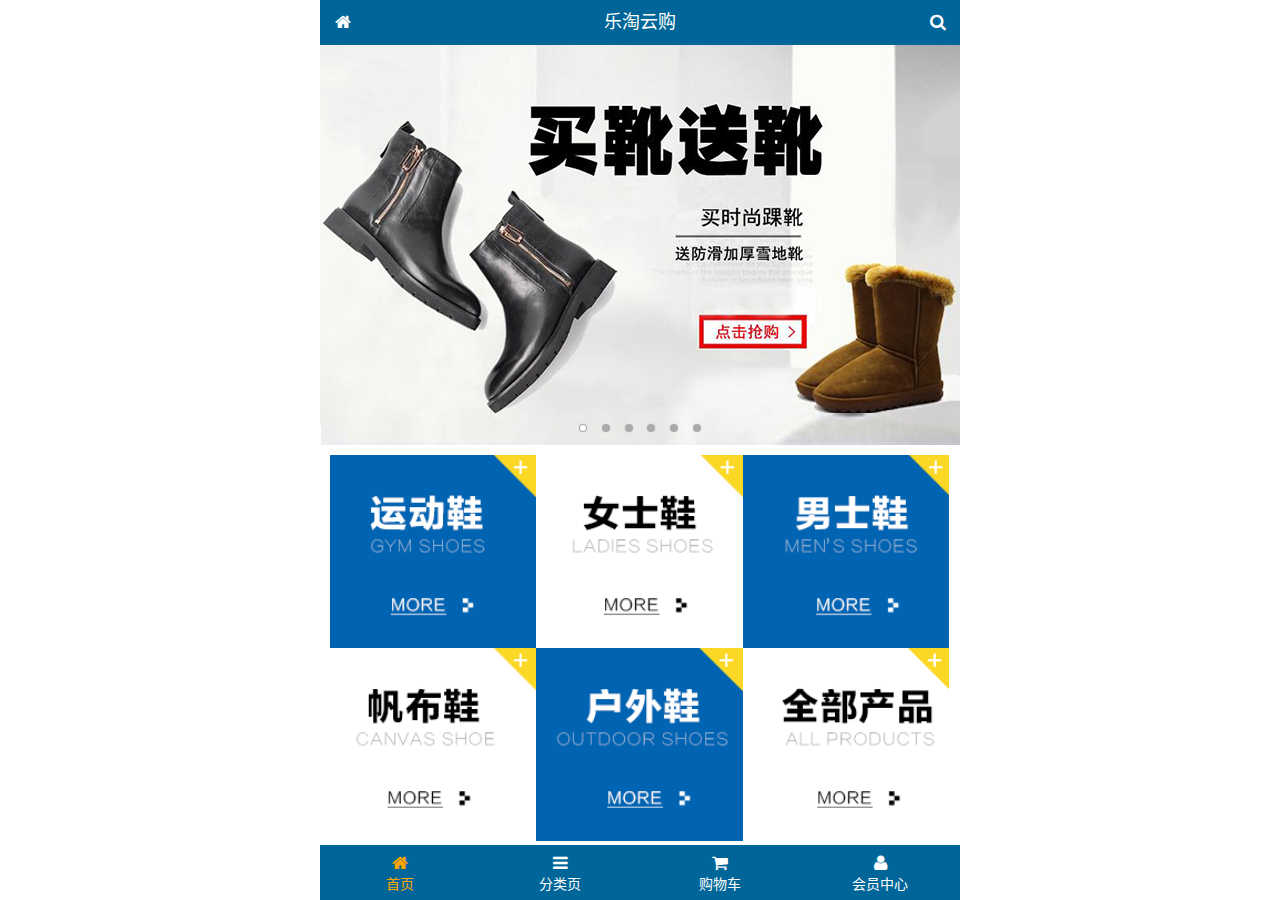
<file: public/mobile/index.html>
<!DOCTYPE html>
<html lang="zh-CN">
<head>
  <meta charset="UTF-8">
  <title>乐淘商城</title>
  <meta name="viewport" content="width=device-width, user-scalable=no, initial-scale=1.0, maximum-scale=1.0, minimum-scale=1.0">
  <link rel="icon" href="favicon.ico">
  <link rel="stylesheet" href="lib/fa/css/font-awesome.css">
  <link rel="stylesheet" href="lib/mui/css/mui.css">
  <link rel="stylesheet" href="css/common.css">
  <link rel="stylesheet" href="css/index.css">
</head>
<body>

<!-- 整体容器 -->
<div class="lt_container">

  <!-- 乐淘公共头部 -->
  <div class="lt_header">
    <a href="index.html" class="icon_left"><i class="fa fa-home"></i></a>
    <h3>乐淘云购</h3>
    <a href="search.html" class="icon_right"><i class="fa fa-search"></i></a>
  </div>

  <!-- 乐淘内部 -->
  <div class="lt_main">
    <div class="mui-scroll-wrapper">
      <div class="mui-scroll">
        
        <!-- 轮播图 -->
        <div class="mui-slider">
          <div class="mui-slider-group mui-slider-loop">
            <div class="mui-slider-item mui-slider-item-duplicate"><a href="#"><img src="images/banner6.png" /></a></div>
            <div class="mui-slider-item"><a href="#"><img src="images/banner1.png" /></a></div>
            <div class="mui-slider-item"><a href="#"><img src="images/banner2.png" /></a></div>
            <div class="mui-slider-item"><a href="#"><img src="images/banner3.png" /></a></div>
            <div class="mui-slider-item"><a href="#"><img src="images/banner4.png" /></a></div>
            <div class="mui-slider-item"><a href="#"><img src="images/banner5.png" /></a></div>
            <div class="mui-slider-item"><a href="#"><img src="images/banner6.png" /></a></div>
            <div class="mui-slider-item mui-slider-item-duplicate"><a href="#"><img src="images/banner1.png" /></a></div>
          </div>
          <div class="mui-slider-indicator">
            <div class="mui-indicator mui-active"></div>
            <div class="mui-indicator"></div>
            <div class="mui-indicator"></div>
            <div class="mui-indicator"></div>
            <div class="mui-indicator"></div>
            <div class="mui-indicator"></div>
          </div>
        </div>
  
        <!-- 导航 -->
        <div class="nav">
          <ul class="mui-clearfix">
            <li><a href="#"><img src="images/nav1.png" alt=""></a></li>
            <li><a href="#"><img src="images/nav2.png" alt=""></a></li>
            <li><a href="#"><img src="images/nav3.png" alt=""></a></li>
            <li><a href="#"><img src="images/nav4.png" alt=""></a></li>
            <li><a href="#"><img src="images/nav5.png" alt=""></a></li>
            <li><a href="#"><img src="images/nav6.png" alt=""></a></li>
          </ul>
        </div>
        
        <!-- 产品 -->
        <div class="product">
          <ul class="mui-clearfix">
            <li class="product_item">
              <a href="#">
                <img src="images/product.jpg" alt="">
                <p class="mui-ellipsis-2">adidas阿迪达斯 男式 场下休闲篮球鞋S83700场下休闲篮球鞋S83700 </p>
                <p>
                  <span class="price">&yen;560</span>
                  <span class="old">&yen;580</span>
                </p>
                <button class="mui-btn mui-btn-primary">立即购买</button>
              </a>
            </li>
            <li class="product_item">
              <a href="#">
                <img src="images/product.jpg" alt="">
                <p class="mui-ellipsis-2">adidas阿迪达斯 男式 场下休闲篮球鞋S83700场下休闲篮球鞋S83700 </p>
                <p>
                  <span class="price">&yen;560</span>
                  <span class="old">&yen;580</span>
                </p>
                <button class="mui-btn mui-btn-primary">立即购买</button>
              </a>
            </li>
            <li class="product_item">
              <a href="#">
                <img src="images/product.jpg" alt="">
                <p class="mui-ellipsis-2">adidas阿迪达斯 男式 场下休闲篮球鞋S83700场下休闲篮球鞋S83700 </p>
                <p>
                  <span class="price">&yen;560</span>
                  <span class="old">&yen;580</span>
                </p>
                <button class="mui-btn mui-btn-primary">立即购买</button>
              </a>
            </li>
            <li class="product_item">
              <a href="#">
                <img src="images/product.jpg" alt="">
                <p class="mui-ellipsis-2">adidas阿迪达斯 男式 场下休闲篮球鞋S83700场下休闲篮球鞋S83700 </p>
                <p>
                  <span class="price">&yen;560</span>
                  <span class="old">&yen;580</span>
                </p>
                <button class="mui-btn mui-btn-primary">立即购买</button>
              </a>
            </li>
          </ul>
        </div>
        
      </div>
    </div>
  </div>
  
  <!-- 乐淘底部 -->
  <div class="lt_footer">
    <ul class="mui-clearfix">
      <li class="current">
        <a href="index.html">
          <i class="fa fa-home"></i>
          <p>首页</p>
        </a>
      </li>
      <li>
        <a href="category.html">
          <i class="fa fa-bars"></i>
          <p>分类页</p>
        </a>
      </li>
      <li>
        <a href="cart.html">
          <i class="fa fa-shopping-cart"></i>
          <p>购物车</p>
        </a>
      </li>
      <li>
        <a href="user.html">
          <i class="fa fa-user"></i>
          <p>会员中心</p>
        </a>
      </li>
    </ul>
  </div>
  
</div>


<script src="lib/mui/js/mui.js"></script>
<script src="js/common.js"></script>

</body>
</html>
</file>
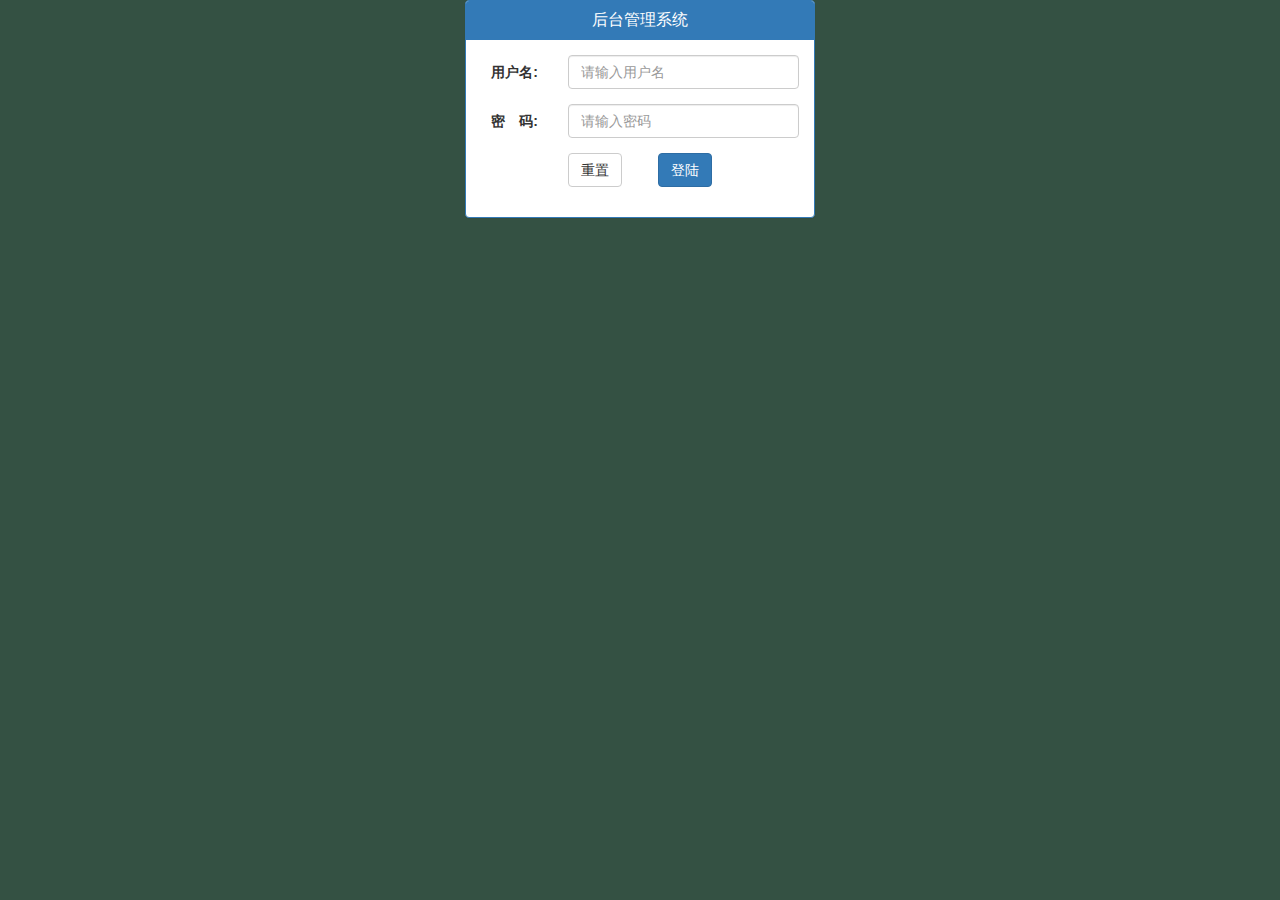
<file: public/back/login.html>
<!DOCTYPE html>
<html lang="en">
<head>
    <meta charset="UTF-8">
    <meta name="viewport" content="width=device-width, initial-scale=1.0">
    <meta http-equiv="X-UA-Compatible" content="ie=edge">
    <title>乐淘商城</title>
    <link rel="stylesheet" href="lib/bootstrap/css/bootstrap.css">
        <link rel="stylesheet" href="lib/">
    <link rel="stylesheet" href="css/commin.css">
</head>
<body class="body_bg">
        <div class="container">
          <div class="col-lg-4 col-lg-offset-4 mt_150">
            <div class="panel panel-primary">
              <div class="panel-heading">
                <h3 class="panel-title text-center">后台管理系统</h3>
              </div>
              <div class="panel-body">
                <form class="form-horizontal" id="form">
                  <div class="form-group">
                    <label for="username" class="col-sm-3 control-label">用户名:</label>
                    <div class="col-sm-9">
                      <input type="text" class="form-control" id="username" name="username" placeholder="请输入用户名">
                    </div>
                  </div>
                  <div class="form-group">
                    <label for="password" class="col-sm-3 control-label">密　码:</label>
                    <div class="col-sm-9">
                      <input type="password" class="form-control" name="password" id="password" placeholder="请输入密码">
                    </div>
                  </div>
                  <div class="form-group">
                    <div class="col-sm-offset-3 col-sm-6">
                      <button type="reset" class="btn btn-default pull-left">重置</button>
                      <button type="submit" class="btn btn-primary pull-right">登陆</button>
                    </div>
                  </div>
                </form>
              </div>
            </div>
          </div>
        </div>     
        <script src="lib/jquery/jquery.min.js"></script>
        <script src="lib/bootstrap/js/bootstrap.min.js"></script>
        <script src="lib/bootstrap-validator/js/bootstrapValidator.min.js"></script>
        <script src="lib/nprogress/nprogress.js"></script>
        <script src="js/login.js"></script>

        </body>
</html>
</file>
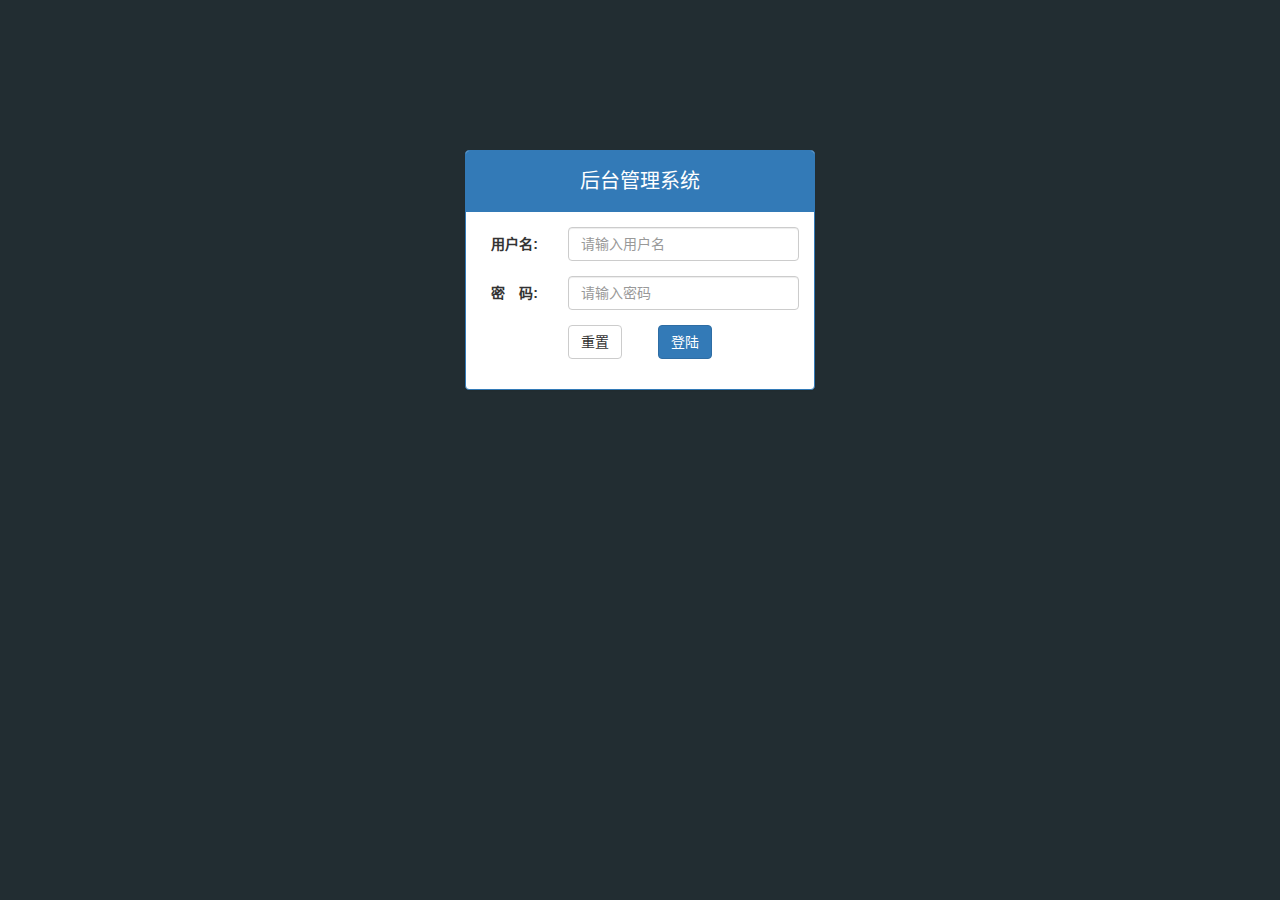
<file: public/manage/login.html>
<!DOCTYPE html>
<html lang="zh-CN">
<head>
  <meta charset="UTF-8">
  <title>乐淘电商</title>
  <link rel="stylesheet" href="lib/bootstrap/css/bootstrap.css">
  <link rel="stylesheet" href="lib/bootstrap-validator/css/bootstrapValidator.min.css">
  <link rel="stylesheet" href="lib/nprogress/nprogress.css">
  <link rel="stylesheet" href="css/common.css">
</head>
<body class="body_bg">


<div class="container">
  <div class="col-lg-4 col-lg-offset-4 mt_150">
    <div class="panel panel-primary">
      <div class="panel-heading">
        <h3 class="panel-title text-center">后台管理系统</h3>
      </div>
      <div class="panel-body">
        <form class="form-horizontal" id="form">
          <div class="form-group">
            <label for="username" class="col-sm-3 control-label">用户名:</label>
            <div class="col-sm-9">
              <input type="text" class="form-control" id="username" name="username" placeholder="请输入用户名">
            </div>
          </div>
          <div class="form-group">
            <label for="password" class="col-sm-3 control-label">密　码:</label>
            <div class="col-sm-9">
              <input type="password" class="form-control" name="password" id="password" placeholder="请输入密码">
            </div>
          </div>
          <div class="form-group">
            <div class="col-sm-offset-3 col-sm-6">
              <button type="reset" class="btn btn-default pull-left">重置</button>
              <button type="submit" class="btn btn-primary pull-right">登陆</button>
            </div>
          </div>
        </form>
      </div>
    </div>
  </div>
</div>



<script src="lib/jquery/jquery.min.js"></script>
<script src="lib/bootstrap/js/bootstrap.min.js"></script>
<script src="lib/bootstrap-validator/js/bootstrapValidator.min.js"></script>
<script src="lib/nprogress/nprogress.js"></script>
<script src="js/common.js"></script>
<script src="js/login.js"></script>

</body>
</html>
</file>
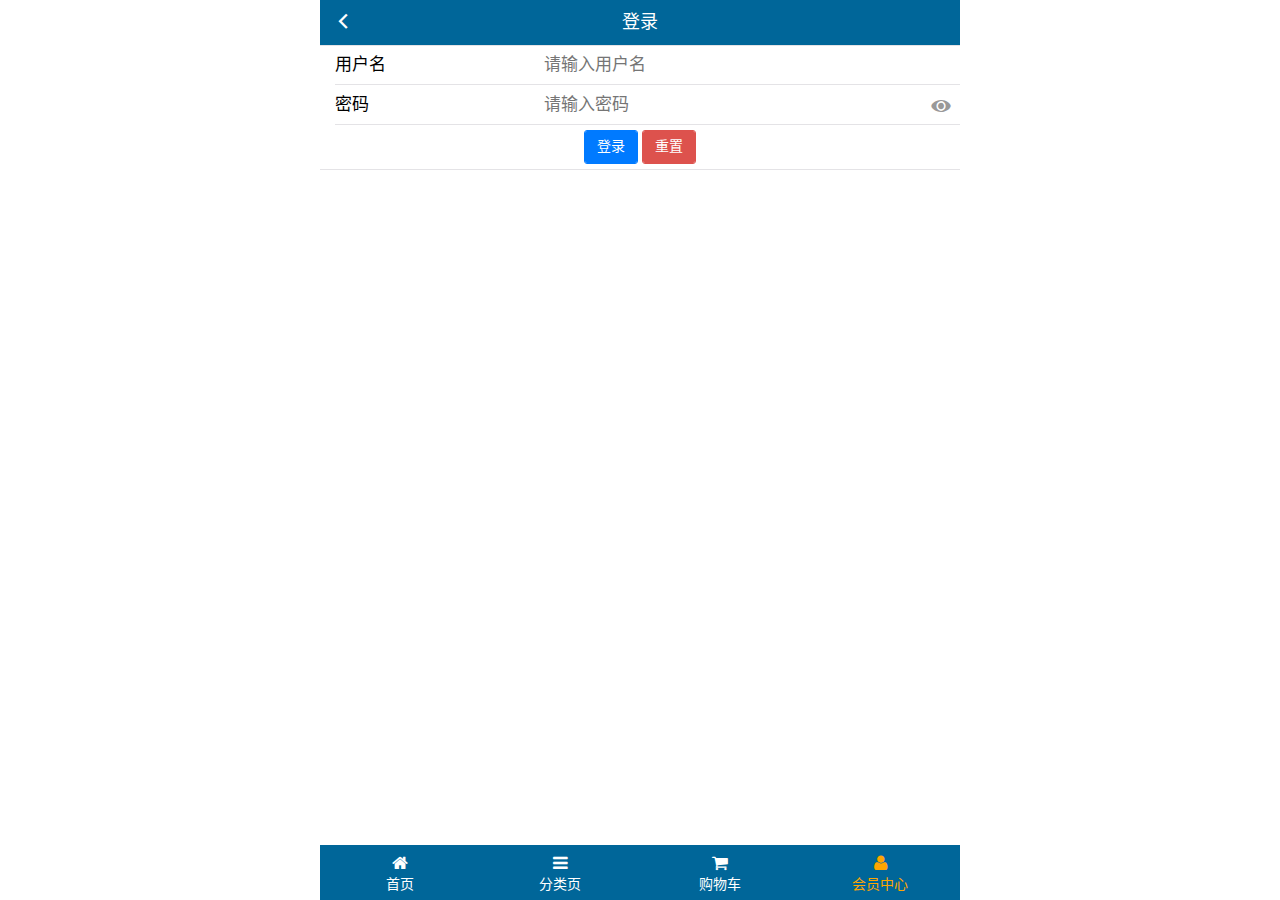
<file: public/mobile/login.html>
<!DOCTYPE html>
<html lang="zh-CN">
<head>
  <meta charset="UTF-8">
  <title>乐淘商城</title>
  <meta name="viewport" content="width=device-width, user-scalable=no, initial-scale=1.0, maximum-scale=1.0, minimum-scale=1.0">
  <link rel="icon" href="favicon.ico">
  <link rel="stylesheet" href="lib/fa/css/font-awesome.css">
  <link rel="stylesheet" href="lib/mui/css/mui.css">
  <link rel="stylesheet" href="css/common.css">
</head>
<body>

<!-- 整体容器 -->
<div class="lt_container">
  
  <!-- 乐淘公共头部 -->
  <div class="lt_header">
    <a href="javascript:history.go(-1);" class="icon_left"><i class="mui-icon mui-icon-back"></i></a>
    <h3>登录</h3>
  </div>
  
  <!-- 乐淘内部 -->
  <div class="lt_main">
    <div class="mui-scroll-wrapper">
      <div class="mui-scroll">
        
        <form class="mui-input-group">
          <div class="mui-input-row">
            <label>用户名</label>
            <input type="text" class="mui-input-clear" name="username" placeholder="请输入用户名">
          </div>
          <div class="mui-input-row">
            <label>密码</label>
            <input type="password" class="mui-input-password" name="password" placeholder="请输入密码">
          </div>
          <div class="mui-button-row">
            <button type="button" class="mui-btn mui-btn-primary btn_login" >登录</button>
            <button type="reset" class="mui-btn mui-btn-danger" >重置</button>
          </div>
        </form>
        
      </div>
    </div>
  </div>
  
  <!-- 乐淘底部 -->
  <div class="lt_footer">
    <ul class="mui-clearfix">
      <li>
        <a href="index.html">
          <i class="fa fa-home"></i>
          <p>首页</p>
        </a>
      </li>
      <li>
        <a href="category.html">
          <i class="fa fa-bars"></i>
          <p>分类页</p>
        </a>
      </li>
      <li>
        <a href="cart.html">
          <i class="fa fa-shopping-cart"></i>
          <p>购物车</p>
        </a>
      </li>
      <li class="current">
        <a href="user.html">
          <i class="fa fa-user"></i>
          <p>会员中心</p>
        </a>
      </li>
    </ul>
  </div>
</div>


<script src="lib/mui/js/mui.js"></script>
<script src="lib/zepto/zepto.min.js"></script>
<script src="lib/artTemplate/template-web.js"></script>
<script src="js/common.js"></script>
<script src="js/login.js"></script>

</body>
</html>
</file>
<file: public/mobile/css/common.css>
html, body {
  width: 100%;
  height: 100%;
  background-color: #fff;
}

* {
  margin: 0;
  padding: 0;
  list-style: none;
}
img {
  display: block;
  width: 100%;
}


.lt_container {
  width: 100%;
  height: 100%;
  max-width: 640px;
  min-width: 320px;
  margin: 0 auto;
  position: relative;
  overflow: hidden;
  padding-top: 45px;
  padding-bottom: 55px;
}

/* 乐淘公共头部 开始 */
.lt_header {
  width: 100%;
  height: 45px;
  position: absolute;
  left: 0;
  top: 0;
  background-color: #006699;
}
.lt_header .icon_left,
.lt_header .icon_right{
  position: absolute;
  top: 0;
  width: 45px;
  height: 45px;
  text-align: center;
  line-height: 45px;
  color: #fff;
}
.lt_header .icon_left {
  left: 0;
}
.lt_header .icon_right {
  right: 0;
}
.lt_header h3 {
  text-align: center;
  line-height: 45px;
  font-weight: normal;
  font-size: 18px;
  margin: 0;
  color: #fff;
}
/* 乐淘公共头部 结束 */


/* lt_main 开始 */
.lt_main {
  position: relative;
  width: 100%;
  height: 100%;
}
/* lt_main 结束 */


/* 乐淘公共底部 开始 */
.lt_footer {
  height: 55px;
  width: 100%;
  position: absolute;
  left: 0;
  bottom: 0;
  background-color: #006699;
}
.lt_footer li {
  width: 25%;
  height: 55px;
  float: left;
  text-align: center;
}
.lt_footer li a {
  display: block;
  width: 100%;
  height: 100%;
  color: #fff;
  padding-top: 8px;
}
.lt_footer li p {
  margin: 0;
  color: #fff;
}

.lt_footer li.current a {
  color: orange;
}
.lt_footer li.current p {
  color: orange;
}
/* 乐淘公共底部 结束 */




/* search 开始 */
.search {
  padding: 10px;
  position: relative;
}
.search .search_input {
  height: 34px;
  border: 1px solid #007aff;
  font-size: 12px;
  border-radius: 5px;
  margin: 0;
}
.search .search_btn {
  position: absolute;
  right: 10px;
  top: 10px;
  border-radius: 0 5px 5px 0;
}
/* search 结束 */



/* product 开始 */
.product {
  padding: 10px;
}
.product_item {
  width: 48%;
  float: left;
  text-align: center;
  border: 1px solid #ccc;
  background-color: #fff;
  padding: 10px;
  margin-bottom: 10px;
}
.product_item:nth-child(odd) {
  margin-right: 4%;
}
.product_item .price {
  color: #FF3636;
}
.product_item .old {
  text-decoration: line-through;
}
/* product 结束 */
</file>
<file: public/mobile/css/index.css>
/* nav 开始 */
.nav {
  padding: 10px;
}
.nav li {
  float: left;
  width: 33.3%;
}
.nav li a {
  width: 100%;
  height: 100%;
  display: block;
}

/* nav 结束 */
</file>
<file: public/back/css/commin.css>
body {
  background-color: #345143;
}
</file>
<file: public/manage/lib/nprogress/nprogress.css>
/* Make clicks pass-through */
#nprogress {
  pointer-events: none;
}

#nprogress .bar {
  background: greenyellow;

  position: fixed;
  z-index: 10000;
  top: 0;
  left: 0;

  width: 100%;
  height: 2px;
}

/* Fancy blur effect */
#nprogress .peg {
  display: block;
  position: absolute;
  right: 0px;
  width: 100px;
  height: 100%;
  box-shadow: 0 0 10px #29d, 0 0 5px #29d;
  opacity: 1.0;

  -webkit-transform: rotate(3deg) translate(0px, -4px);
      -ms-transform: rotate(3deg) translate(0px, -4px);
          transform: rotate(3deg) translate(0px, -4px);
}

/* Remove these to get rid of the spinner */
#nprogress .spinner {
  display: block;
  position: fixed;
  z-index: 1031;
  top: 15px;
  right: 15px;
}

#nprogress .spinner-icon {
  width: 18px;
  height: 18px;
  box-sizing: border-box;

  border: solid 2px transparent;
  border-top-color: #29d;
  border-left-color: #29d;
  border-radius: 50%;

  -webkit-animation: nprogress-spinner 400ms linear infinite;
          animation: nprogress-spinner 400ms linear infinite;
}

.nprogress-custom-parent {
  overflow: hidden;
  position: relative;
}

.nprogress-custom-parent #nprogress .spinner,
.nprogress-custom-parent #nprogress .bar {
  position: absolute;
}

@-webkit-keyframes nprogress-spinner {
  0%   { -webkit-transform: rotate(0deg); }
  100% { -webkit-transform: rotate(360deg); }
}
@keyframes nprogress-spinner {
  0%   { transform: rotate(0deg); }
  100% { transform: rotate(360deg); }
}
</file>
<file: public/manage/css/common.css>
.body_bg {
  background-color: #222D32;
}

html, body {
  width: 100%;
  height: 100%;
}

* {
  margin: 0;
  padding: 0;
}
ul {
  list-style: none;
}

a:link,
a:visited,
a:hover,
a:active {
  text-decoration: none;
}

.red {
  color: #A94442;
}

.table.table-bordered th,
.table.table-bordered td {
  text-align: center;
  vertical-align: middle;
}

.mt_150 {
  margin-top: 150px;
}
.mb_20 {
  margin-bottom: 20px;
}

.panel-title {
  height: 40px;
  line-height: 40px;
  font-size: 20px;
}

/* lt_aside 开始 */
.lt_aside {
  width: 180px;
  height: 100%;
  background-color: #222D32;
  position: fixed;
  left: 0;
  top: 0;
  z-index: 999;
  transition: all 1s;
}
.lt_aside.hidemenu {
  left: -180px;
}


.lt_aside .brand {
  height: 50px;
  line-height: 50px;
  font-size: 24px;
  background-color: #367FA9;
  text-align: center;
}
.lt_aside .brand a {
  color: white;
}

.lt_aside .user {
  height: 180px;
}
.lt_aside .user {
  padding-top: 30px;
}
.lt_aside .user img {
  width: 80px;
  height: 80px;
  border-radius: 50%;
  display: block;
  margin: 0 auto;
}
.lt_aside .user p {
  height: 40px;
  line-height: 40px;
  text-align: center;
  font-size: 18px;
  color: white;
}

.lt_aside .nav a {
  height: 40px;
  line-height: 40px;
  display: block;
  color: white;
  padding-left: 40px;
  border-left: 3px solid transparent;
}
.lt_aside .nav i {
  margin-right: 5px;
}
.lt_aside .nav a.current {
  background-color: #1D1F21;
  border-left: 3px solid #006699;
}
.lt_aside .nav .child a {
  padding-left: 60px;
}

/* lt_aside 结束  */



/* lt_main 开始 */
.lt_main {
  height: 1000px;
  width: 100%;
  padding-left: 180px;
  padding-top: 50px;
  transition: all 1s;
}
.lt_main.hidemenu {
  padding-left: 0px;
}

.lt_topbar {
  height: 50px;
  width: 100%;
  line-height: 50px;
  background-color: #3C8DBC;
  position: fixed;
  top: 0;
  right: 0;
  padding-left: 180px;
  transition: all 1s;
  z-index: 666;
}
.lt_topbar.hidemenu {
  padding-left: 0px;
}

.lt_topbar a {
  width: 50px;
  height: 50px;
  font-size: 16px;
  color: white;
  text-align: center;
}

.breadcrumb {
  margin-top: 20px;
}


.echarts_1,
.echarts_2 {
  width: 48%;
  height: 400px;
}

/* lt_main 结束 */
</file>
<file: public/manage/lib/bootstrap-validator/css/bootstrapValidator.min.css>
/*!
 * BootstrapValidator (http://bootstrapvalidator.com)
 * The best jQuery plugin to validate form fields. Designed to use with Bootstrap 3
 *
 * @version     v0.5.1, built on 2014-08-22 4:55:09 PM
 * @author      https://twitter.com/nghuuphuoc
 * @copyright   (c) 2013 - 2014 Nguyen Huu Phuoc
 * @license     MIT
 */

.bv-form .help-block{margin-bottom:0}.bv-form .tooltip-inner{text-align:left}.nav-tabs li.bv-tab-success>a{color:#3c763d}.nav-tabs li.bv-tab-error>a{color:#a94442}
</file>
